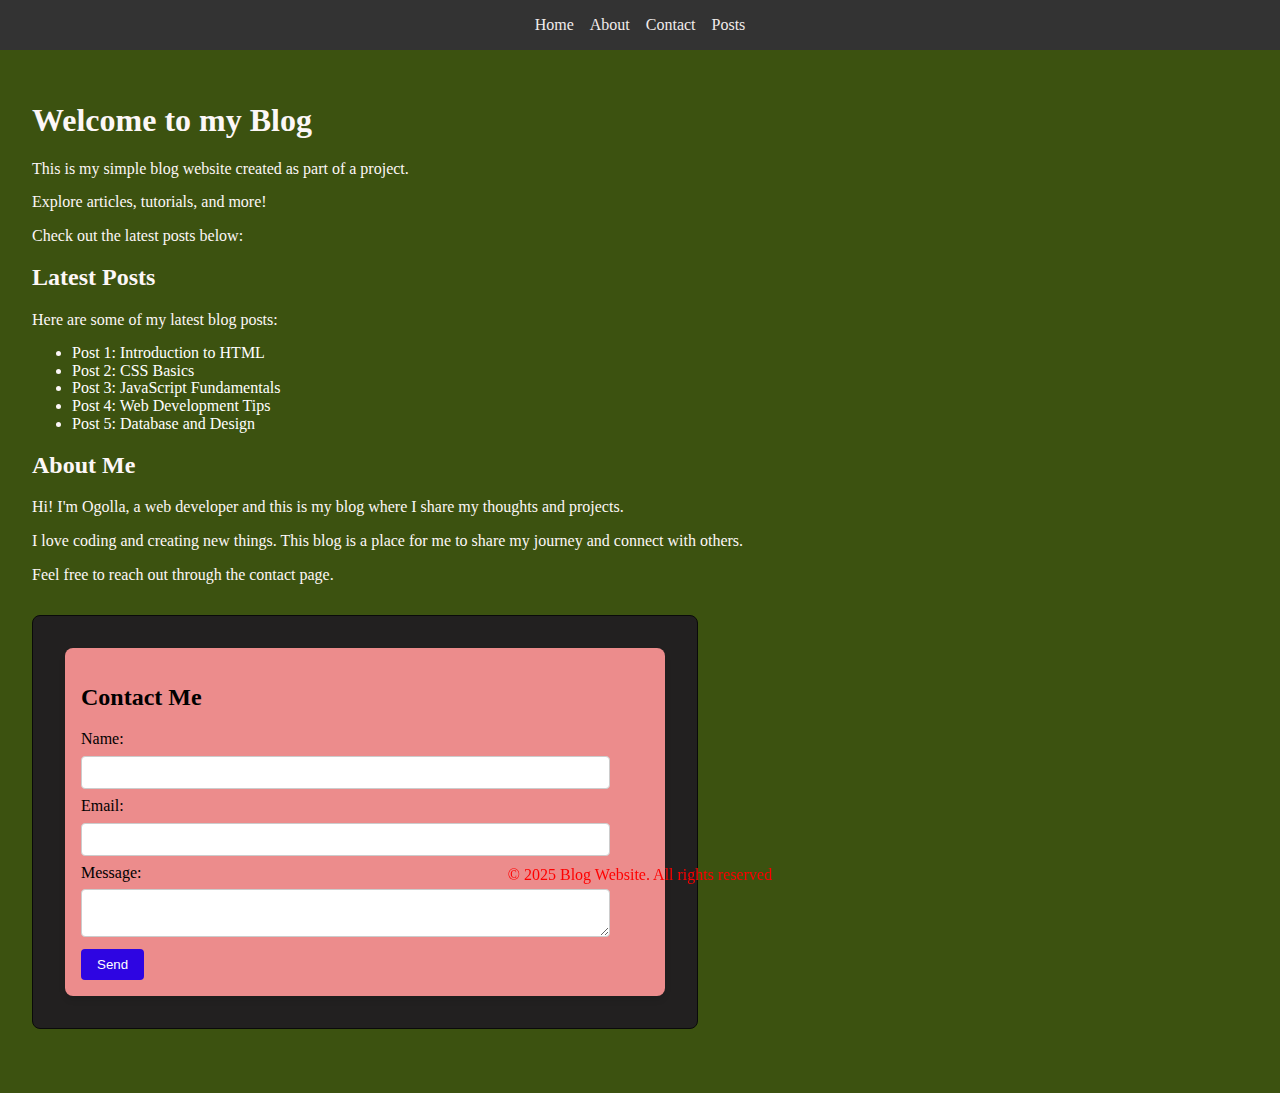
<file: index.html>
<!DOCTYPE html>
<html lang="en">
<head>
    <meta charset="UTF-8">
    <meta name="viewport" content="width=device-width, initial-scale=1.0">
    <title>Blog Website</title>
    <link rel="stylesheet" href="style.css">
</head>
<body>
    <header>
        <nav>
            <ul class="nav-links">
                <li><a href="#main-content">Home</a></li>
                <li><a href="#about-section">About</a></li>
                <li><a href="#contact-section">Contact</a></li>
                <li><a href="#post-section">Posts</a></li>
            </ul>
        </nav>
    </header>
    <main>
        <section id="main-content">
            <h1>Welcome to my <span>B</span>log</h1>
            <p>This is my simple blog website created as part of a project.</p>
            <p>Explore articles, tutorials, and more!</p>
            <p>Check out the latest posts below:</p>
            <section id="post-section">
                <h2>Latest Posts</h2>
                <p>Here are some of my latest blog posts:</p>
                <ul id="latest-posts">
                    <li><a href="post1.html">Post 1: Introduction to HTML</a></li>
                    <li><a href="post2.html">Post 2: CSS Basics</a></li>
                    <li><a href="post3.html">Post 3: JavaScript Fundamentals</a></li>
                    <li><a href="post4.html">Post 4: Web Development Tips</a></li>
                    <li><a href="post5.html">Post 5: Database and Design</a></li>
                </ul>
            </section>
        <section id="about-section">
            <h2>About Me</h2>
            <p>Hi! I'm Ogolla, a web developer and this is my blog where I share my thoughts and projects.</p>
            <p>I love coding and creating new things. This blog is a place for me to share my journey and connect with others.</p>
            <p>Feel free to reach out through the contact page.</p>
        </section>
        <section id="contact-container">
            <section id="contact-section">
                <h2>Contact Me</h2>
                <form id="contact-form">
                    <label for="name">Name:</label>
                    <input type="text" id="name" name="name" required>
                    <label for="email">Email:</label>
                    <input type="email" id="email" name="email" required>
                    <label for="message">Message:</label>
                    <textarea id="message" name="message" required></textarea>
                    <button type="submit">Send</button>
                </form>
            </section>
        </section>
    </main>
    <footer>
        <p>&copy; 2025 Blog Website. All rights reserved</p>
    </footer>
    <script src="script.js"></script>
</body>
</html>
</file>
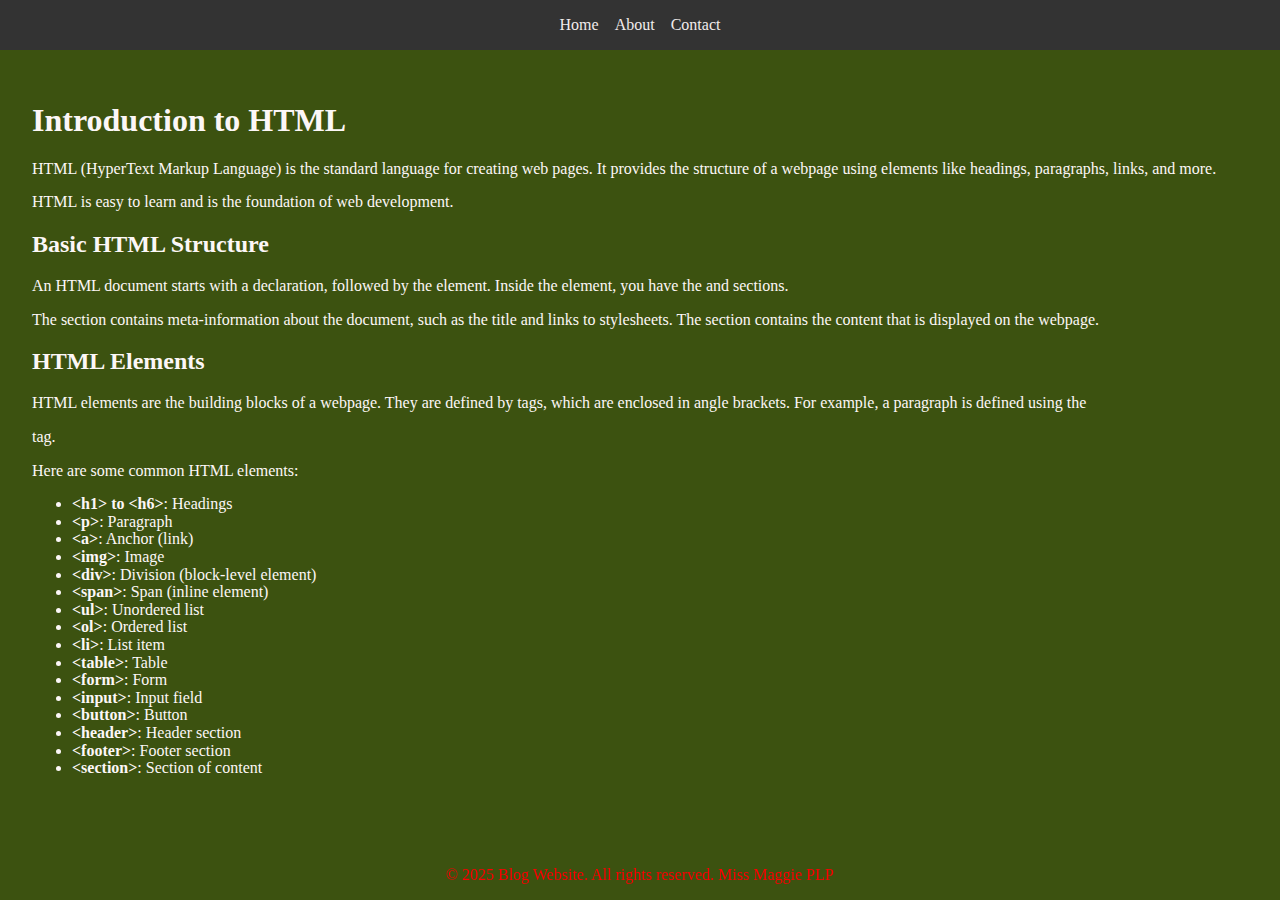
<file: post1.html>
<!DOCTYPE html>
<html lang="en">
<head>
    <meta charset="UTF-8">
    <meta name="viewport" content="width=device-width, initial-scale=1.0">
    <title>Post 1: Introduction to HTML</title>
    <link rel="stylesheet" href="style.css">
</head>
<body>
    <header>
        <nav>
            <ul class="nav-links">
                <li><a href="index.html">Home</a></li>
                <li><a href="#about-section">About</a></li>
                <li><a href="#contact-section">Contact</a></li>
            </ul>
        </nav>
    </header>
    <main>
        <section>
            <h1>Introduction to HTML</h1>
            <p>HTML (HyperText Markup Language) is the standard language for creating web pages. It provides the structure of a webpage using elements like headings, paragraphs, links, and more.</p>
            <p>HTML is easy to learn and is the foundation of web development.</p>
            <h2>Basic HTML Structure</h2>
            <p>An HTML document starts with a <!DOCTYPE html> declaration, followed by the <html> element. Inside the <html> element, you have the <head> and <body> sections.</p>
            <p>The <head> section contains meta-information about the document, such as the title and links to stylesheets. The <body> section contains the content that is displayed on the webpage.</p>
            <h2>HTML Elements</h2>
            <p>HTML elements are the building blocks of a webpage. They are defined by tags, which are enclosed in angle brackets. For example, a paragraph is defined using the <p> tag.</p>
            <p>Here are some common HTML elements:</p>
            <ul>
                <li><strong>&lt;h1&gt; to &lt;h6&gt;</strong>: Headings</li>
                <li><strong>&lt;p&gt;</strong>: Paragraph</li>
                <li><strong>&lt;a&gt;</strong>: Anchor (link)</li>
                <li><strong>&lt;img&gt;</strong>: Image</li>
                <li><strong>&lt;div&gt;</strong>: Division (block-level element)</li>
                <li><strong>&lt;span&gt;</strong>: Span (inline element)</li>
                <li><strong>&lt;ul&gt;</strong>: Unordered list</li>
                <li><strong>&lt;ol&gt;</strong>: Ordered list</li>
                <li><strong>&lt;li&gt;</strong>: List item</li>
                <li><strong>&lt;table&gt;</strong>: Table</li>
                <li><strong>&lt;form&gt;</strong>: Form</li>
                <li><strong>&lt;input&gt;</strong>: Input field</li>
                <li><strong>&lt;button&gt;</strong>: Button</li>
                <li><strong>&lt;header&gt;</strong>: Header section</li>
                <li><strong>&lt;footer&gt;</strong>: Footer section</li>
                <li><strong>&lt;section&gt;</strong>: Section of content</li>
            </ul>
        </section>
    </main>
    <footer>
        <p>&copy; 2025 Blog Website. All rights reserved. Miss Maggie PLP</p>
    </footer>
</body>
</html>
</file>
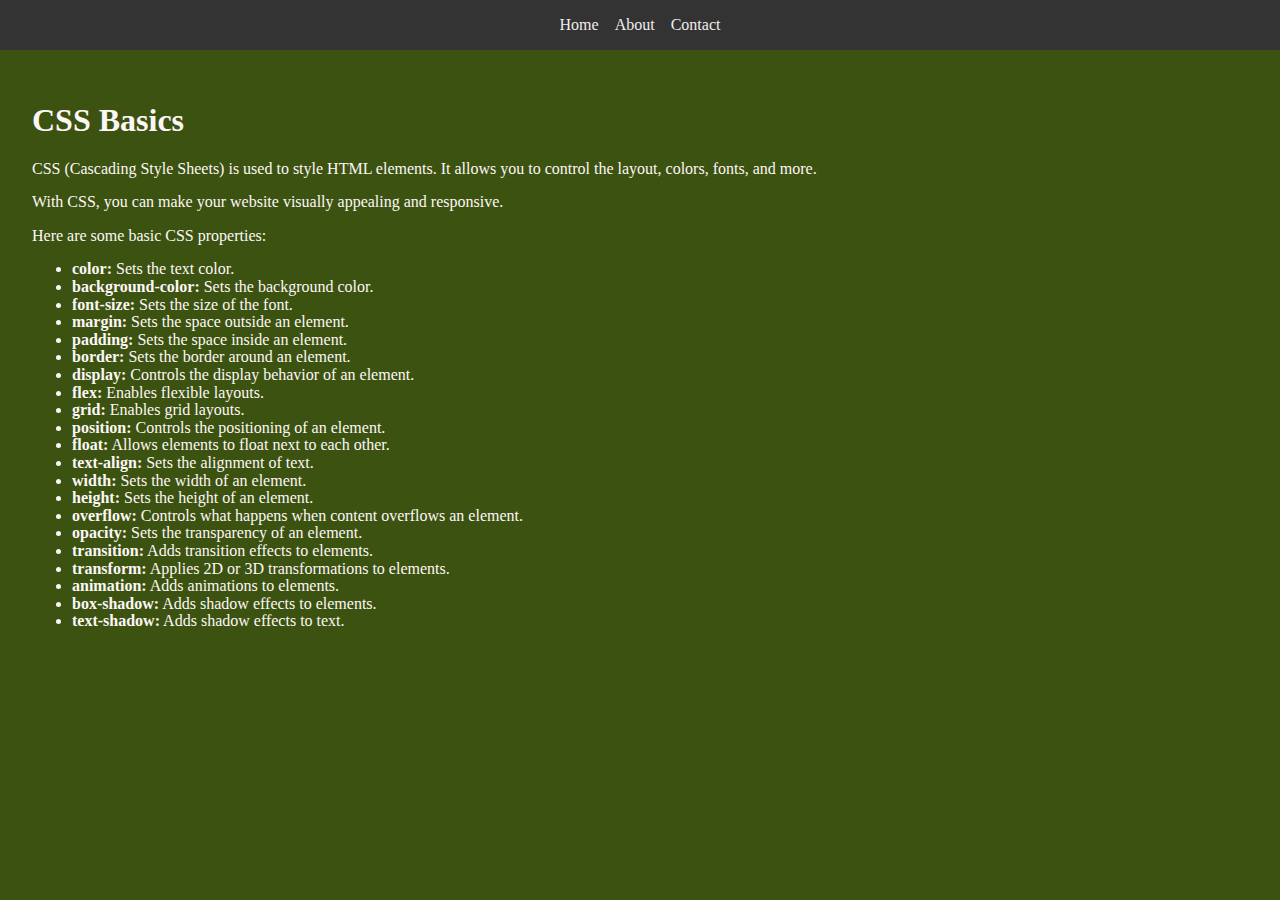
<file: post2.html>
<!DOCTYPE html>
<html lang="en">
<head>
    <meta charset="UTF-8">
    <meta name="viewport" content="width=device-width, initial-scale=1.0">
    <title>Post 2: CSS Basics</title>
    <link rel="stylesheet" href="style.css">
</head>
<body>
    <header>
        <nav>
            <ul class="nav-links">
                <li><a href="index.html">Home</a></li>
                <li><a href="#about-section">About</a></li>
                <li><a href="#contact-section">Contact</a></li>
            </ul>
        </nav>
    </header>
    <main>
        <section>
            <h1>CSS Basics</h1>
            <p>CSS (Cascading Style Sheets) is used to style HTML elements. It allows you to control the layout, colors, fonts, and more.</p>
            <p>With CSS, you can make your website visually appealing and responsive.</p>
            <p>Here are some basic CSS properties:</p>
            <ul>
                <li><strong>color:</strong> Sets the text color.</li>
                <li><strong>background-color:</strong> Sets the background color.</li>
                <li><strong>font-size:</strong> Sets the size of the font.</li>
                <li><strong>margin:</strong> Sets the space outside an element.</li>
                <li><strong>padding:</strong> Sets the space inside an element.</li>
                <li><strong>border:</strong> Sets the border around an element.</li>
                <li><strong>display:</strong> Controls the display behavior of an element.</li>
                <li><strong>flex:</strong> Enables flexible layouts.</li>
                <li><strong>grid:</strong> Enables grid layouts.</li>
                <li><strong>position:</strong> Controls the positioning of an element.</li>
                <li><strong>float:</strong> Allows elements to float next to each other.</li>
                <li><strong>text-align:</strong> Sets the alignment of text.</li>
                <li><strong>width:</strong> Sets the width of an element.</li>
                <li><strong>height:</strong> Sets the height of an element.</li>
                <li><strong>overflow:</strong> Controls what happens when content overflows an element.</li>
                <li><strong>opacity:</strong> Sets the transparency of an element.</li>
                <li><strong>transition:</strong> Adds transition effects to elements.</li>
                <li><strong>transform:</strong> Applies 2D or 3D transformations to elements.</li>
                <li><strong>animation:</strong> Adds animations to elements.</li>
                <li><strong>box-shadow:</strong> Adds shadow effects to elements.</li>
                <li><strong>text-shadow:</strong> Adds shadow effects to text.</li>
            </ul>
        </section>
    </main>
    <!-- ...existing code from post1.html footer... -->
</body>
</html>
</file>
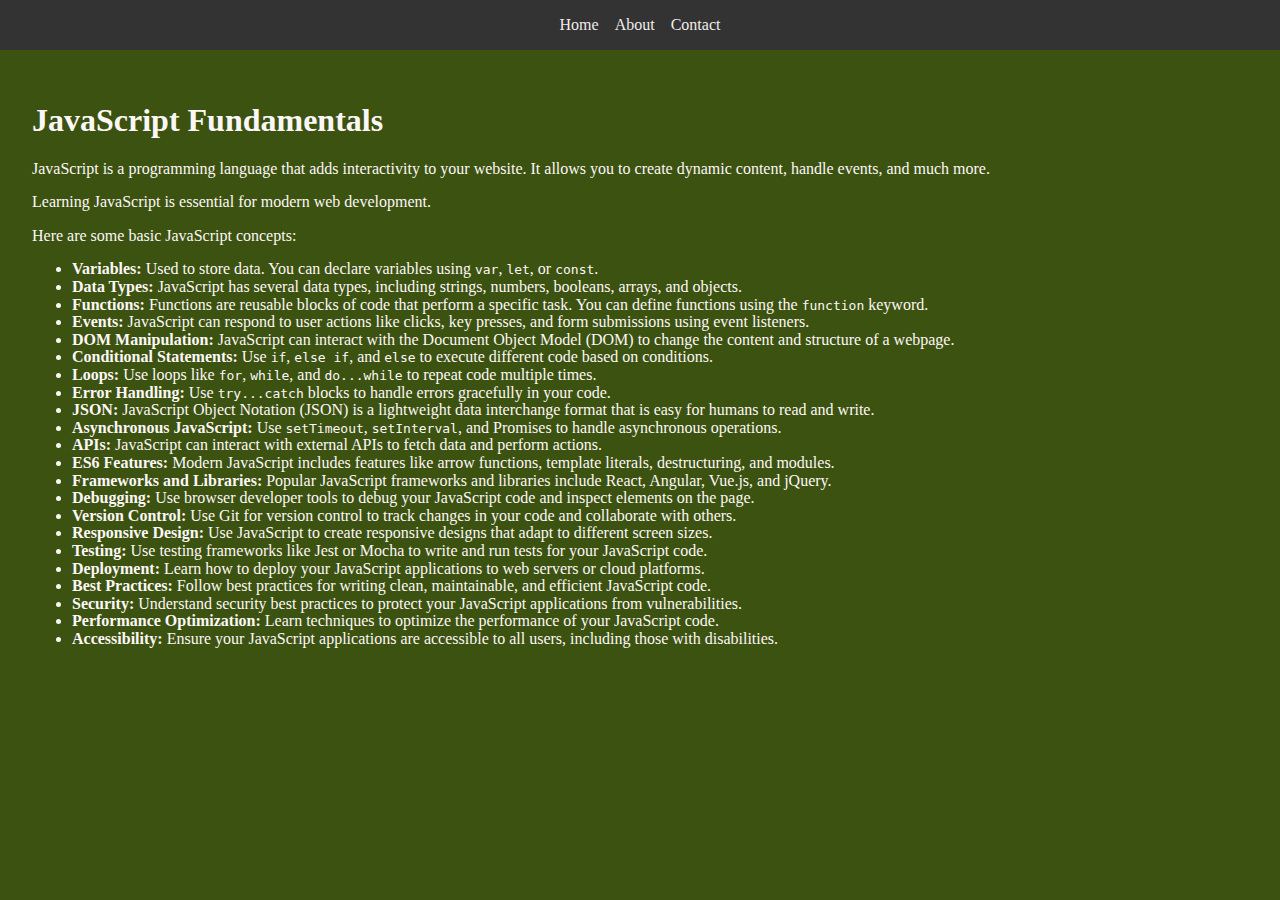
<file: post3.html>
<!DOCTYPE html>
<html lang="en">
<head>
    <meta charset="UTF-8">
    <meta name="viewport" content="width=device-width, initial-scale=1.0">
    <title>Post 3: JavaScript Fundamentals</title>
    <link rel="stylesheet" href="style.css">
</head>
<body>
    <header>
        <nav>
            <ul class="nav-links">
                <li><a href="index.html">Home</a></li>
                <li><a href="#about-section">About</a></li>
                <li><a href="#contact-section">Contact</a></li>
            </ul>
        </nav>
    </header>
    <main>
        <section>
            <h1>JavaScript Fundamentals</h1>
            <p>JavaScript is a programming language that adds interactivity to your website. It allows you to create dynamic content, handle events, and much more.</p>
            <p>Learning JavaScript is essential for modern web development.</p>
            <p>Here are some basic JavaScript concepts:</p>
            <ul>
                <li><strong>Variables:</strong> Used to store data. You can declare variables using <code>var</code>, <code>let</code>, or <code>const</code>.</li>
                <li><strong>Data Types:</strong> JavaScript has several data types, including strings, numbers, booleans, arrays, and objects.</li>
                <li><strong>Functions:</strong> Functions are reusable blocks of code that perform a specific task. You can define functions using the <code>function</code> keyword.</li>
                <li><strong>Events:</strong> JavaScript can respond to user actions like clicks, key presses, and form submissions using event listeners.</li>
                <li><strong>DOM Manipulation:</strong> JavaScript can interact with the Document Object Model (DOM) to change the content and structure of a webpage.</li>
                <li><strong>Conditional Statements:</strong> Use <code>if</code>, <code>else if</code>, and <code>else</code> to execute different code based on conditions.</li>
                <li><strong>Loops:</strong> Use loops like <code>for</code>, <code>while</code>, and <code>do...while</code> to repeat code multiple times.</li>
                <li><strong>Error Handling:</strong> Use <code>try...catch</code> blocks to handle errors gracefully in your code.</li>
                <li><strong>JSON:</strong> JavaScript Object Notation (JSON) is a lightweight data interchange format that is easy for humans to read and write.</li>
                <li><strong>Asynchronous JavaScript:</strong> Use <code>setTimeout</code>, <code>setInterval</code>, and Promises to handle asynchronous operations.</li>
                <li><strong>APIs:</strong> JavaScript can interact with external APIs to fetch data and perform actions.</li>
                <li><strong>ES6 Features:</strong> Modern JavaScript includes features like arrow functions, template literals, destructuring, and modules.</li>
                <li><strong>Frameworks and Libraries:</strong> Popular JavaScript frameworks and libraries include React, Angular, Vue.js, and jQuery.</li>
                <li><strong>Debugging:</strong> Use browser developer tools to debug your JavaScript code and inspect elements on the page.</li>
                <li><strong>Version Control:</strong> Use Git for version control to track changes in your code and collaborate with others.</li>
                <li><strong>Responsive Design:</strong> Use JavaScript to create responsive designs that adapt to different screen sizes.</li>
                <li><strong>Testing:</strong> Use testing frameworks like Jest or Mocha to write and run tests for your JavaScript code.</li>
                <li><strong>Deployment:</strong> Learn how to deploy your JavaScript applications to web servers or cloud platforms.</li>
                <li><strong>Best Practices:</strong> Follow best practices for writing clean, maintainable, and efficient JavaScript code.</li>
                <li><strong>Security:</strong> Understand security best practices to protect your JavaScript applications from vulnerabilities.</li>
                <li><strong>Performance Optimization:</strong> Learn techniques to optimize the performance of your JavaScript code.</li>
                <li><strong>Accessibility:</strong> Ensure your JavaScript applications are accessible to all users, including those with disabilities.</li>
            </ul>
        </section>
    </main>
    <!-- ...existing code from post1.html footer... -->
</body>
</html>
</file>
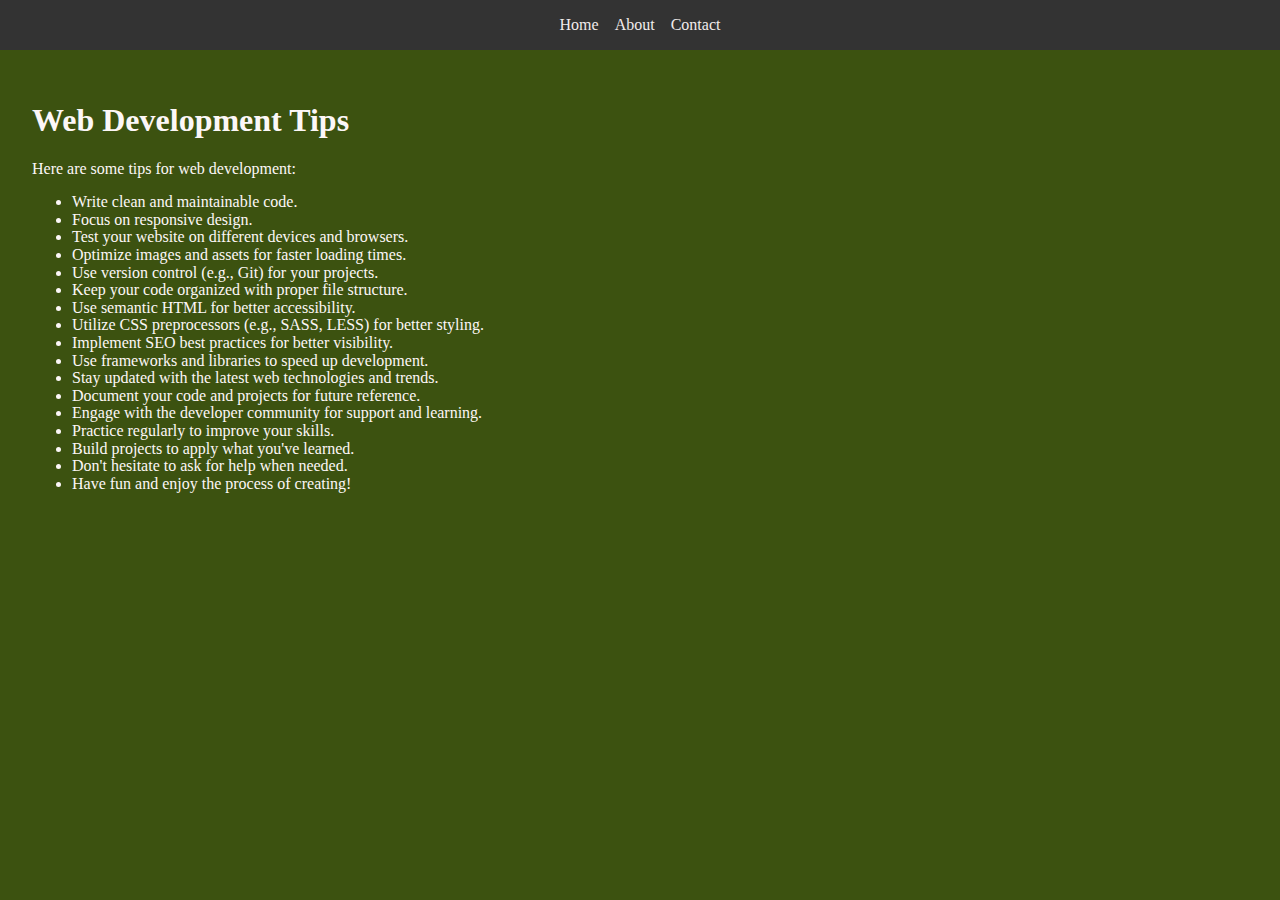
<file: post4.html>
<!DOCTYPE html>
<html lang="en">
<head>
    <meta charset="UTF-8">
    <meta name="viewport" content="width=device-width, initial-scale=1.0">
    <title>Post 4: Web Development Tips</title>
    <link rel="stylesheet" href="style.css">
</head>
<body>
    <header>
        <nav>
            <ul class="nav-links">
                <li><a href="index.html">Home</a></li>
                <li><a href="#about-section">About</a></li>
                <li><a href="#contact-section">Contact</a></li>
            </ul>
        </nav>
    </header>
    <main>
        <section>
            <h1>Web Development Tips</h1>
            <p>Here are some tips for web development:</p>
            <ul>
                <li>Write clean and maintainable code.</li>
                <li>Focus on responsive design.</li>
                <li>Test your website on different devices and browsers.</li>
                <li>Optimize images and assets for faster loading times.</li>
                <li>Use version control (e.g., Git) for your projects.</li>
                <li>Keep your code organized with proper file structure.</li>
                <li>Use semantic HTML for better accessibility.</li>
                <li>Utilize CSS preprocessors (e.g., SASS, LESS) for better styling.</li>
                <li>Implement SEO best practices for better visibility.</li>
                <li>Use frameworks and libraries to speed up development.</li>
                <li>Stay updated with the latest web technologies and trends.</li>
                <li>Document your code and projects for future reference.</li>
                <li>Engage with the developer community for support and learning.</li>
                <li>Practice regularly to improve your skills.</li>
                <li>Build projects to apply what you've learned.</li>
                <li>Don't hesitate to ask for help when needed.</li>
                <li>Have fun and enjoy the process of creating!</li>
            </ul>
        </section>
    </main>
    <!-- ...existing code from post1.html footer... -->
</body>
</html>
</file>
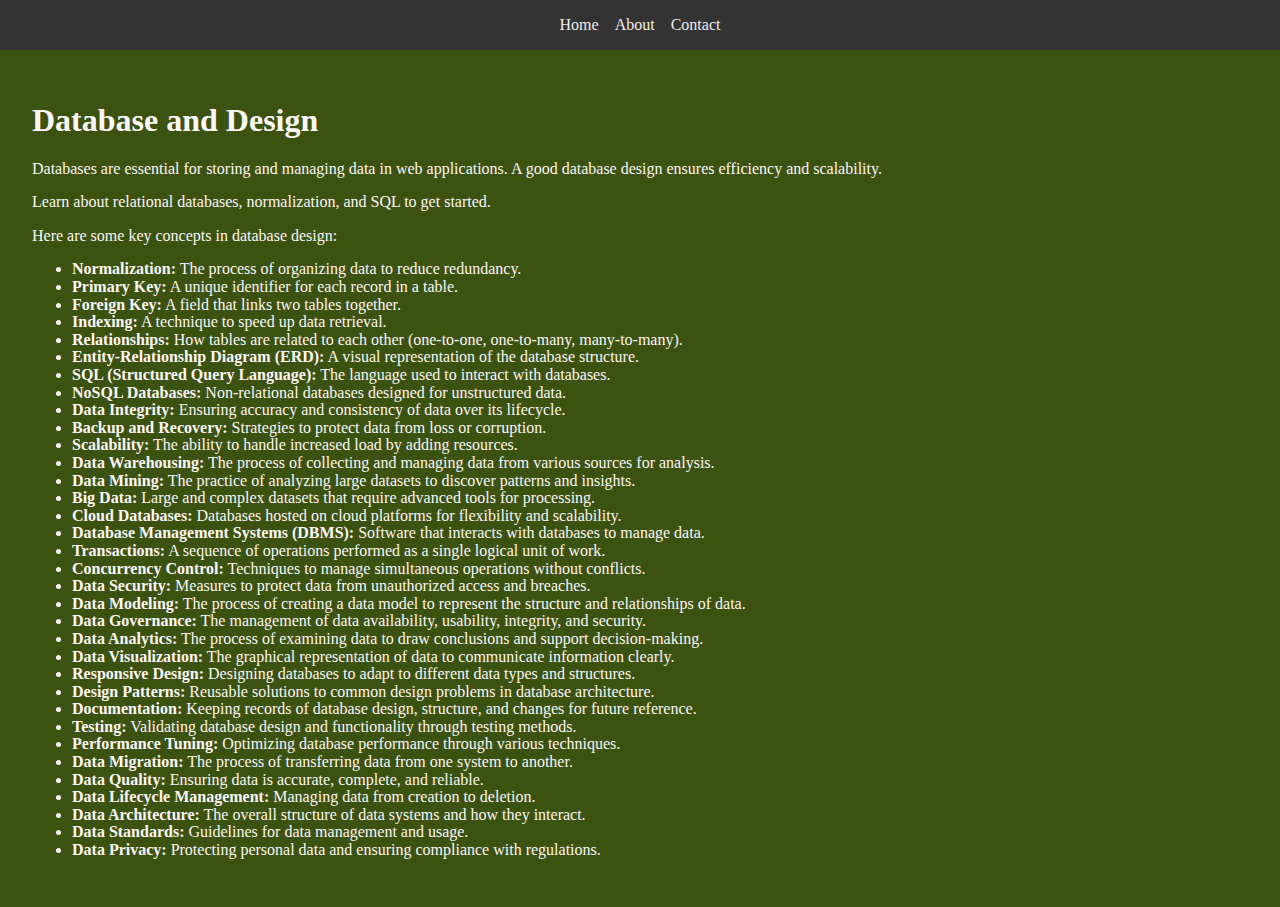
<file: post5.html>
<!DOCTYPE html>
<html lang="en">
<head>
    <meta charset="UTF-8">
    <meta name="viewport" content="width=device-width, initial-scale=1.0">
    <title>Post 5: Database and Design</title>
    <link rel="stylesheet" href="style.css">
</head>
<body>
    <header>
        <nav>
            <ul class="nav-links">
                <li><a href="index.html">Home</a></li>
                <li><a href="#about-section">About</a></li>
                <li><a href="#contact-section">Contact</a></li>
            </ul>
        </nav>
    </header>
    <main>
        <section>
            <h1>Database and Design</h1>
            <p>Databases are essential for storing and managing data in web applications. A good database design ensures efficiency and scalability.</p>
            <p>Learn about relational databases, normalization, and SQL to get started.</p>
            <p>Here are some key concepts in database design:</p>
            <ul>
                <li><strong>Normalization:</strong> The process of organizing data to reduce redundancy.</li>
                <li><strong>Primary Key:</strong> A unique identifier for each record in a table.</li>
                <li><strong>Foreign Key:</strong> A field that links two tables together.</li>
                <li><strong>Indexing:</strong> A technique to speed up data retrieval.</li>
                <li><strong>Relationships:</strong> How tables are related to each other (one-to-one, one-to-many, many-to-many).</li>
                <li><strong>Entity-Relationship Diagram (ERD):</strong> A visual representation of the database structure.</li>
                <li><strong>SQL (Structured Query Language):</strong> The language used to interact with databases.</li>
                <li><strong>NoSQL Databases:</strong> Non-relational databases designed for unstructured data.</li>
                <li><strong>Data Integrity:</strong> Ensuring accuracy and consistency of data over its lifecycle.</li>
                <li><strong>Backup and Recovery:</strong> Strategies to protect data from loss or corruption.</li>
                <li><strong>Scalability:</strong> The ability to handle increased load by adding resources.</li>
                <li><strong>Data Warehousing:</strong> The process of collecting and managing data from various sources for analysis.</li>
                <li><strong>Data Mining:</strong> The practice of analyzing large datasets to discover patterns and insights.</li>
                <li><strong>Big Data:</strong> Large and complex datasets that require advanced tools for processing.</li>
                <li><strong>Cloud Databases:</strong> Databases hosted on cloud platforms for flexibility and scalability.</li>
                <li><strong>Database Management Systems (DBMS):</strong> Software that interacts with databases to manage data.</li>
                <li><strong>Transactions:</strong> A sequence of operations performed as a single logical unit of work.</li>
                <li><strong>Concurrency Control:</strong> Techniques to manage simultaneous operations without conflicts.</li>
                <li><strong>Data Security:</strong> Measures to protect data from unauthorized access and breaches.</li>
                <li><strong>Data Modeling:</strong> The process of creating a data model to represent the structure and relationships of data.</li>
                <li><strong>Data Governance:</strong> The management of data availability, usability, integrity, and security.</li>
                <li><strong>Data Analytics:</strong> The process of examining data to draw conclusions and support decision-making.</li>
                <li><strong>Data Visualization:</strong> The graphical representation of data to communicate information clearly.</li>
                <li><strong>Responsive Design:</strong> Designing databases to adapt to different data types and structures.</li>
                <li><strong>Design Patterns:</strong> Reusable solutions to common design problems in database architecture.</li>
                <li><strong>Documentation:</strong> Keeping records of database design, structure, and changes for future reference.</li>
                <li><strong>Testing:</strong> Validating database design and functionality through testing methods.</li>
                <li><strong>Performance Tuning:</strong> Optimizing database performance through various techniques.</li>
                <li><strong>Data Migration:</strong> The process of transferring data from one system to another.</li>
                <li><strong>Data Quality:</strong> Ensuring data is accurate, complete, and reliable.</li>
                <li><strong>Data Lifecycle Management:</strong> Managing data from creation to deletion.</li>
                <li><strong>Data Architecture:</strong> The overall structure of data systems and how they interact.</li>
                <li><strong>Data Standards:</strong> Guidelines for data management and usage.</li>
                <li><strong>Data Privacy:</strong> Protecting personal data and ensuring compliance with regulations.</li>
            </ul>
        </section>
    </main>
    <!-- ...existing code from post1.html footer... -->
</body>
</html>
</file>
<file: style.css>
body {
    font-family:Georgia, 'Times New Roman', Times, serif;
    margin: 0;
    padding: 0;
    background-color: #3c5210;
    color: #fcf7f7;
    line-height: 1.1;
}

header {
    background-color: #333;
    color: white;
    padding: 1rem 0;
}

.nav-links {
    list-style: none;
    display: flex;
    justify-content: center;
    gap: 1rem;
    margin: 0;
    padding: 0;
}

.nav-links a {
    color: rgb(241, 236, 236);
    text-decoration: none;
}

.nav-links a:hover {
    text-decoration: underline;
    color: #74df10;
}

main {
    padding: 2rem;
    text-align: left;
}

footer {
    color: red;
    text-align: center;
    padding:  0;
    position: fixed;
    bottom: 0;
    width: 100%;
}

@media (max-width: 600px) {
    .nav-links {
        flex-direction: column;
        gap: 0.5rem;
    }
}

#contact-container {
    display: flex;
    justify-content: flex-start;
    align-items: flex-start;
    padding: 2rem;
    background-color: #222020;
    color: #000;
    border: 1px solid #0a0a0a;
    border-radius: 8px;
    margin: 2rem 0;
    max-width: 600px;
}

#contact-section {
    width: 100%;
    background-color: #ec8c8c;
    padding: 1rem;
    gap: 2rem;
    border-radius: 8px;
    box-shadow: 0 4px 6px rgba(0, 0, 0, 0.1);
}

button {
    background-color: #2e05e2;
    color: white;
    border: none;
    padding: 0.5rem 1rem;
    border-radius: 4px;
    cursor: pointer;
}

button:hover {
    background-color: #c4162d;
}

input[type="text"],
input[type="email"], input[type="tel"], textarea {
    width: 90%;
    padding: 0.5rem;
    margin: 0.5rem 0;
    border: 1px solid #ccc;
    border-radius: 4px;
}

#latest-posts a {
    color: white;
    text-decoration: none;
}

#latest-posts a:hover {
    text-decoration: underline;
    color: #a9f761;
}
</file>
